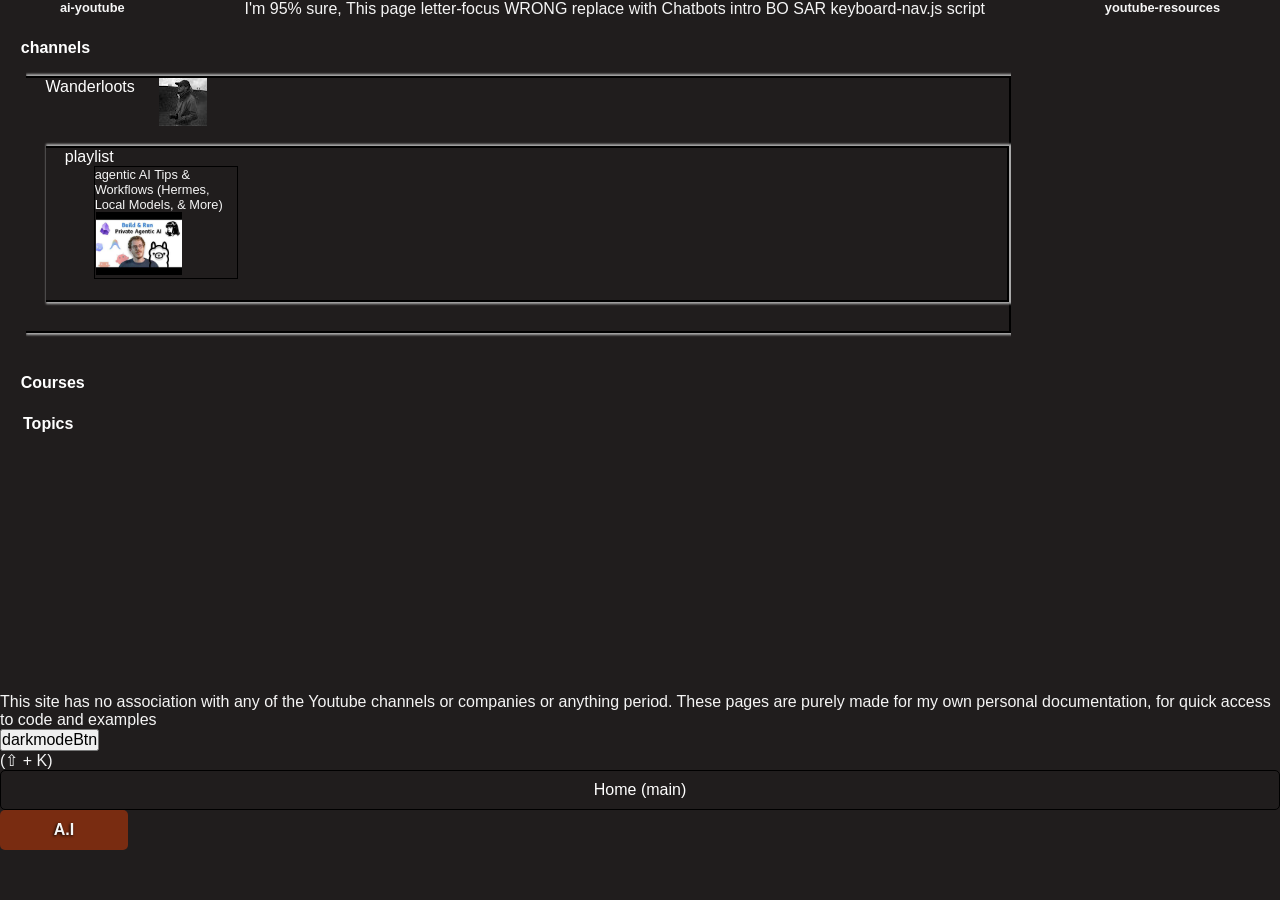
<file: index.html>
<!doctype html>
<html lang="en">
<head>
  <meta charset="UTF-8" />
  <meta name="viewport" content="width=device-width, initial-scale=1.0" />
  <title>ai-youtube</title>
  <link rel="stylesheet" href="css-index/main-index.css" />

  <!-- <script type="module" src="js-index/index-script.js" defer></script> -->
  <!-- <script src="js-index/letterFocus-txt-nums.js" defer></script> -->
  <!-- <script src="js-index/letterFocus-home-back-link.js" defer></script> -->
  <script src="js-index/dark-mode-index.js" defer></script>

  <script src="js-index/app-index.js" type="module" defer></script>


  <meta
    http-equiv="Content-Security-Policy"
    content="
      default-src 'self';
      script-src 'self' 'unsafe-inline' ; 
      style-src  'self' https://cdn.jsdelivr.net;
      font-src 'self' https://unpkg.com data:;
      img-src 'self' data:;
      frame-src https://www.youtube.com;
      object-src 'none';
      base-uri 'none';
        form-action 'self';
  "
  />
</head>
<body class="dark-mode">
    <!-- <body> -->
    <div class="page-wrapper">
      <header class="page-header">
        <div class="page-title">
          <h1>ai-youtube</h1>
          <article>
            <p>
              I'm 95% sure, <span>This page letter-focus WRONG</span> replace
              with Chatbots intro BO SAR keyboard-nav.js script
            </p>
          </article>
          <h1>youtube-resources</h1>
        </div>
      </header>
      <main tabindex="-1" id="mainContainer"  class="main-container">
        <!-- Channels -->
        <div class="drop-parent topics">
          <div class="drop-parent topics">
            <h2 tabindex="0" data-nav-target="channels-drop" class="drop-down">channels</h2>
            <div class="topics-container drop-snips show">
              <!-- wanderloots-->
              <div class="topic">
                <!-- data-nav-target="wanderloots-channel" -->
                <button
                  id="wanderloots"
                  class="drop-down topic-title"
                >
                  Wanderloots <img src="images/wanderloots-yt-icon.jpg" alt="" />
                </button>
                <ul class="sub-topics-container drop-snips show">
                  <!-- agentic ai playlist -->
                  <li class="topic">
                    <button
                      data-nav-target="playlist-wanderloots"
                      id="playlistWanderloots"
                      class="drop-down sub-topic-title"
                    >
                      playlist
                    </button>
                    <div class="sub-resources-container drop-snips show">
                      <a
                        rel="noopener noreferrer"
                        tabindex="0"
                        id="agenticAiTipsWorkflows"
                        class="resource"
                        href="https://programshortcuts.github.io/wanderloots-youtube-repo/
                        "
                        >agentic AI Tips & Workflows (Hermes, Local Models, & More)
                          <img src="images/wanderloots/1-BuildRunPrivateAgentAi.jpeg" alt="" />

                      </a>
                    </div>
                  </li>
                </ul>
              </div>
            </div>
          </div>
        </div>
        <!-- COURSES -->
        <div class="drop-parent topics">
          <div class="drop-parent topics">
            <h2 tabindex="0" data-nav-target="courses-drop" class="drop-down">Courses</h2>
            <div class="topics-container drop-snips ">
              <!-- AI Agents-->
              <div class="topic">
                <button
                  data-nav-target="ai-agents-courses"
                  id="aiAgentsCourses"
                  class="drop-down topic-title"
                >
                  AI Agents
                </button>
                <ul class="sub-topics-container drop-snips show">
                  
                  <!-- Ollama -->
                  <li class="topic">
                    <button
                      data-nav-target="ollama-local"
                      id="ollamaLocal"
                      class="drop-down sub-topic-title"
                    >
                      Skools
                    </button>
                    <div class="sub-resources-container drop-snips show">
                      
                      <a
                        rel="noopener noreferrer"
                        tabindex="0"
                        id="aiAgents-techTim-skools"
                        class="resource"
                        href="
                                    https://programshortcuts.github.io/tech-with-tim-ai-repo/courses/skoolz-2026/skoolz-2026.html
                                    "
                      >
                        AI Agents Buillders 
                        <img src="images/01module.jpg" alt="" />
                        <sup>tech-with-tim-skoolz</sup>
                      </a>
                    </div>
                  </li>
                </ul>
              </div>
              
            </div>
          </div>
        </div>
        <!-- Topics -->
        <div class="drop-parent topics">
          <h2 tabindex="0" data-nav-target="topics-drop" class="drop-down">Topics</h2>
          <div class="topics-container drop-snips ">
            <!-- Local LLMS-->
            <div class="topic">
              <button
                data-nav-target="local-llms"
                id="localLLMs"
                class="drop-down topic-title"
              >
                Local LLMS
              </button>
              <ul class="sub-topics-container drop-snips ">
                <!-- Open WebUI + Ollama -->
                <li class="topic">
                  <button
                    data-nav-target="open-webui-ollama"
                    id="openWebUI-Ollama"
                    class="drop-down sub-topic-title"
                  >
                    Open WebUI + Ollama
                  </button>
                  <div class="sub-resources-container drop-snips show">
                    <!-- WebDevSimp -->
                    <a
                      rel="noopener noreferrer"
                      tabindex="0"
                      id="web-dev-simp-freeLocal"
                      class="resource"
                      href="
                                          https://tstudystuff.github.io/openWebUI-youtube-Leon_van_Zyl/topics/01-/01-.html
                                          "
                      >openWebUU LeonVanZyl
                      <img src="images/01-openWebUI.jpeg" alt="" />
                    </a>
                  </div>
                </li>
                <!-- ComfyUI -->
                <li class="topic">
                  <button
                    data-nav-target="comfyUI"
                    id="comfyUI"
                    class="drop-down sub-topic-title"
                  >
                    ComfyUI (local)
                  </button>
                  <div class="sub-resources-container drop-snips">
                    <a
                      rel="noopener noreferrer"
                      tabindex="0"
                      id="mango-borgo-install-comfyUI-mac"
                      class="resource"
                      href="https://programshortcuts.github.io/comfyUI-repo/resources/mango-borgo/install-comfyUI-mac/install-comfyUI-mac.html"
                    >
                      Mango Borgo
                      <img src="images/magno-borgo-yt-icon.jpg" alt="" />
                      <sup>Installing ComfyUI Silicon Macs (Feb 2026)</sup>
                    </a>
                    <a
                      rel="noopener noreferrer"
                      tabindex="0"
                      id="comfyUILearnFromScratch01"
                      class="resource"
                      href="https://programshortcuts.github.io/pixaroma-repo/topics/01-LearnComfyUIFromScratch/01-LearnComfyUIFromScratch.html"
                      >01 ComfyUI Course - Learn ComfyUI From Scratch | Full 5
                      Hour Course (Ep01)
                      <img src="images/pixaroma01-LearnComfyUIFromScratch.jpg" />
                    </a>
                    <a
                      rel="noopener noreferrer"
                      tabindex="0"
                      id="videoModels06"
                      class="resource"
                      href="topics/06-VideoModels/06-VideoModels.html"
                    >
                      06 ComfyUI Video Models: InfiniteTalk + Wan 2.2 + SCAIL +
                      LTX-2 (Ep06)
                      <img src="images/pixaroma01-LearnComfyUIFromScratch.jpg" />
                    </a>
                  </div>
                </li>
                <!-- LM Studio -->
                <li class="topic">
                  <button
                    data-nav-target="ollama-local"
                    id="ollamaLocal"
                    class="drop-down sub-topic-title"
                  >
                    LM Studio
                  </button>
                  <div class="sub-resources-container drop-snips">
                    <!-- WebDevSimp -->
                    <a
                      rel="noopener noreferrer"
                      tabindex="0"
                      id="web-dev-simp-freeLocal"
                      class="resource"
                      href="
                                          https://programshortcuts.github.io/web-dev-simp-repo/topics/01-free-local-llms/01-free-local-llms.html
                                          "
                      >Webdev Simplified
                      <img
                        src="images/01-free-local-agent-code-workflow-26.jpeg"
                        alt=""
                      />
                      <sup>free local</sup>
                    </a>
                  </div>
                </li>
                <!-- Ollama -->
                <li class="topic">
                  <button
                    data-nav-target="ollama-local"
                    id="ollamaLocal"
                    class="drop-down sub-topic-title"
                  >
                    Ollama (local)
                  </button>
                  <div class="sub-resources-container drop-snips show">
                    <a
                      rel="noopener noreferrer"
                      tabindex="0"
                      id="mike-vibe-code-ollamaFullBegin"
                      class="resource"
                      href="https://programshortcuts.github.io/mikey-vibe-coding-repo/topics/01-ollama-full-tutorial-begin/01-mikey.html"
                    >
                      Mikey Vibe Coding
                      <img src="images/01-ollama-full-begin.jpeg" alt="" />
                      <sup>Ollama Full Begin</sup>
                    </a>
                    <a
                      rel="noopener noreferrer"
                      tabindex="0"
                      id="techTimOllama15"
                      class="resource"
                      href="
                                  https://programshortcuts.github.io/tech-with-tim-ai-repo/topics/ollama/01-ollama-mcp-26/01-ollama-mcp-26.html
                                  "
                    >
                      Tech with Tim
                      <img src="images/twt-ollama-26.jpeg" alt="" />
                      <sup>Learn Ollama in 15 Minutes..</sup>
                    </a>
                  </div>
                </li>
              </ul>
            </div>
            <!-- AGENTS -->
            <div class="topic">
              <button
                data-nav-target="agents-ai"
                id="agentsAi"
                class="drop-down topic-title"
              >
                Agents - AI
              </button>

              <ul class="sub-topics-container drop-snips">
                <li class="topic">
                  <button>tbd</button>
                  <div class="sub-resources-container drop-snips">
                    <a
                      rel="noopener noreferrer"
                      tabindex="0"
                      id="theRecapAiAutomations"
                      class="resource"
                      target="_blank"
                      href="https://www.youtube.com/watch?v=mnV-lXxaFhk&t=1s"
                    >
                      The Recap | AI Automations
                    </a>
                  </div>
                </li>
              </ul>
            </div>
            <!-- python ai -->
            <div class="topic">
              <button
                data-nav-target="python-ai"
                id="python-ai"
                class="drop-down topic-title"
              >
                python ai
              </button>
              <ul class="sub-topics-container drop-snips show">
                <li class="topic">
                  <button
                    data-nav-target="lm-studio-python"
                    id="lmStudioPython"
                    class="drop-down sub-topic-title"
                  >
                    lm-studio-python
                  </button>
                  <div class="sub-resources-container drop-snips show">
                    <a
                      rel="noopener noreferrer"
                      tabindex="0"
                      id="mike-vibe-code-ollamaFullBegin"
                      class="resource"
                      href="https://programshortcuts.github.io/indently-youtube-repo/topics/playlists/01-build-local-ai-python/01-/01-.html"
                    >
                      Indently
                      <img src="images/01-build-local-ai-python.jpeg" alt="" />
                      <sup>build-local-ai-python-playlist</sup>
                    </a>
                  </div>
                </li>
              </ul>
            </div>
            <!-- Tools - AI -->
            <div class="topic">
              <button
                data-nav-target="tools-ai"
                id="toolsAI"
                class="drop-down topic-title"
              >
                tools-ai
              </button>
              <ul class="sub-topics-container drop-snips">
                <!-- codex -->
                <li class="topic">
                  <button
                    data-nav-target="codex"
                    id="codex"
                    class="drop-down sub-topic-title"
                  >
                    Codex
                  </button>
                  <div class="sub-resources-container drop-snips show">
                    <a
                      rel="noopener noreferrer"
                      tabindex="0"
                      id="mango-borgo-install-comfyUI-mac"
                      class="resource"
                      href="https://programshortcuts.github.io/tech-with-tim-ai-repo/topics/codex/01-codex/01-codex.html"
                    >
                      Tech With Tim
                      <img src="images/codex.jpeg" alt="" />
                      <sup>Codex - Full Course for Beginners (Jul 2026)</sup>
                    </a>
                  </div>
                </li>
              </ul>
            </div>

            <!-- BOTS -->
            <div class="topic">
              <button
                data-nav-target="bots-ai"
                id="botsAi"
                class="drop-down topic-title"
              >
                Bots - AI
              </button>
              <ul class="sub-topics-container drop-snips">
                <li class="topic">
                  <a
                    rel="noopener noreferrer"
                    tabindex="0"
                    id=""
                    class="drop-down"
                    href="#"
                  >
                    <!-- <br><sub class="x-sm-txt">Learn Ollama in 15 Minutes - Run LLM Models Locally for FREE -->
                  </a>
                  <div class="sub-resources-container drop-snips">
                    <a
                      rel="noopener noreferrer"
                      tabindex="0"
                      id="leonVanZylBotsAi"
                      class="resource"
                      target="_blank"
                      href="
                                                              https://www.youtube.com/watch?app=desktop&v=tVwdpQyjtOc"
                      >Leon van Zyl (link for now)
                    </a>
                    <a
                      rel="noopener noreferrer"
                      tabindex="0"
                      id="leonVanZylBotsAi"
                      class="resource"
                      target="_blank"
                      href="
                                                              https://www.youtube.com/watch?app=desktop&v=tVwdpQyjtOc"
                      >Leon van Zyl (link for now)
                    </a>
                  </div>
                </li>
              </ul>
            </div>
            <div class="topic">
              <button data-nav-target="intros-ai" id="introsAi" class="drop-down">
                Intros
              </button>
              <ul class="sub-topics-container drop-snips">
                <li class="topic">
                  <!-- <a rel="noopener noreferrer" tabindex="0" id="chatBotsIntro" class="drop-down" href=""> chatbots intro
                                  <br><sub class="x-sm-txt">Learn Ollama in 15 Minutes - Run LLM Models Locally for FREE
                              </a> -->
                  <div class="sub-resources-container drop-snips">
                    <a
                      rel="noopener noreferrer"
                      tabindex="0"
                      id="boSarAiChatBot2025"
                      class="resource"
                      href="topics/chatbots/01-bo-Sar-howToBuildAi-2025/index-sidebar-temp.html"
                    >
                      Bo Sar - ai chatbot <sup>2025</sup>

                      <sup
                        >How to Build AI Chatbots: Full to ... Pro (Latest
                        Update)</sup
                      >
                    </a>
                  </div>
                </li>
              </ul>
            </div>
          </div>
        </div>
        </div>
        <article class="explain-txt">
          <p>
            This site has no association with any of the Youtube channels or
            companies or anything period. These pages are purely made for my own
            personal documentation, for quick access to code and examples
          </p>
        </article>
      </main>
      <nav class="styles-btns">
        <div class="btn-container">
          <button id="darkModeBtn">darkmodeBtn</button>
          <p>(<span class="lg-txt">⇧</span> + K)</p>
        </div>
      </nav>
      <footer class="mobile-footer-header">
        <div class="main-links">
          <!-- <a
            tabindex="0"
            id="backlink"
            href="https://programshortcuts.github.io/youtube-resources-repo/
                "
            >&larr;back (youtube- resources)</a
          > -->
          <a tabindex="0" id="homelink" href="
          https://programshortcuts.com/
          ">Home (main)</a>
          <a
            id="aiLogo"
            tabindex="0"
            class="topic docker-b"
            href="https://programshortcuts.github.io/ai-youtube-repo/"
          >
            <h4>A.I</h4>
          </a>
        </div>
      </footer>
    </div>
</body>
</html>
</file>
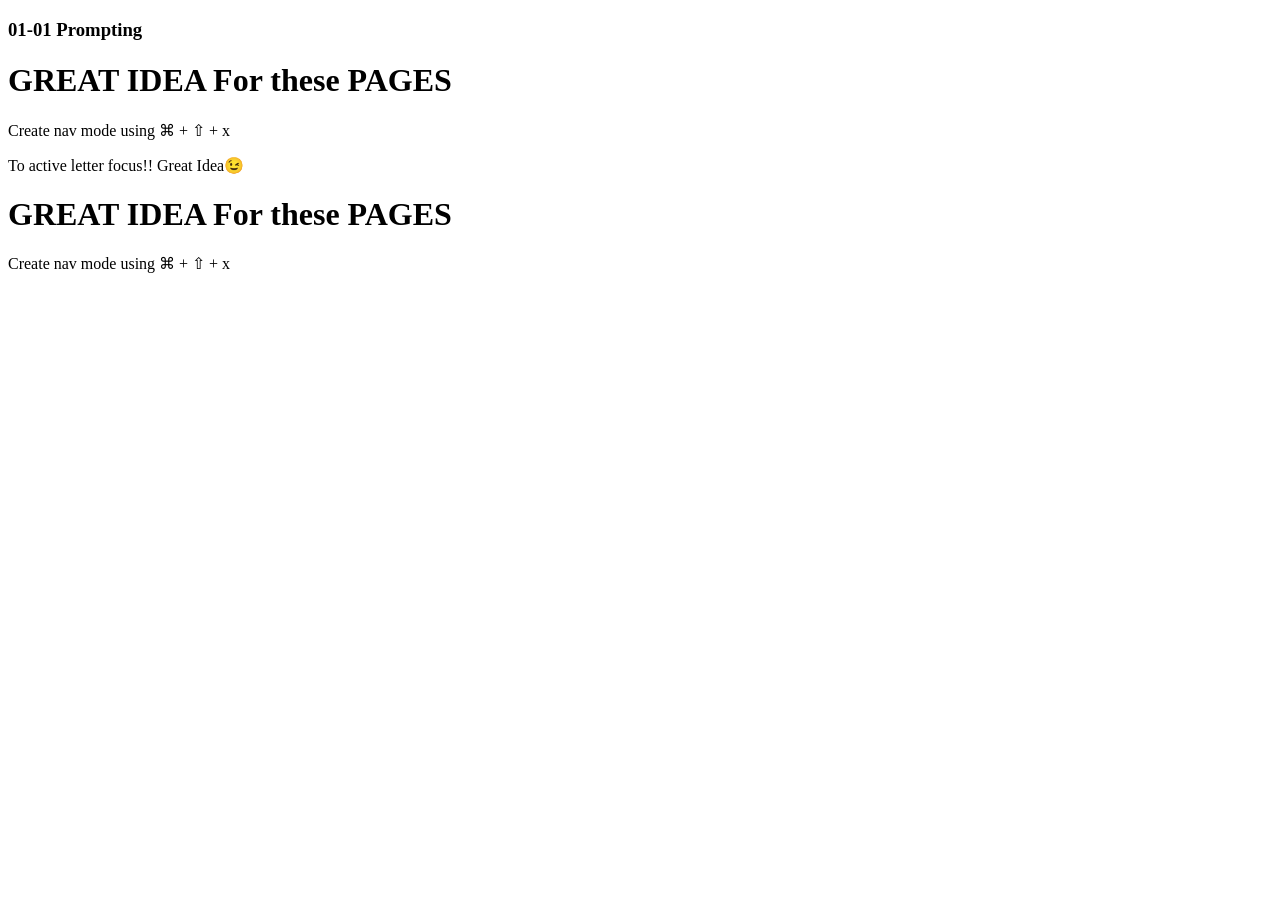
<file: topics/chatbots/01-bo-Sar-howToBuildAi-2025/homepage.html>
<!DOCTYPE html>
<html lang="en">
<head>
    <meta charset="UTF-8">
    <meta name="viewport" content="width=device-width, initial-scale=1.0">
    <title>Document</title>
</head>
<body>
    <div id="targetDiv">
        <div class="main-container">
            <header>
                <h3 id="targetHeaderh3">01-01 Prompting </h3>
            </header>
            <div class="steps-container">
                <div class="step-float">
                    <h1>GREAT IDEA For these PAGES</h1>
                    <p>
                        Create nav mode using ⌘ + ⇧ + x
                    </p>
                    <p>
                        To active letter focus!! Great Idea😉
                    </p>
                </div>
                <div class="step-float">
                    <h1>GREAT IDEA For these PAGES</h1>
                    <p>
                        Create nav mode using ⌘ + ⇧ + x
                    </p>
                </div>
            </div>
        </div>
    </div>
</body>
</html>
</file>
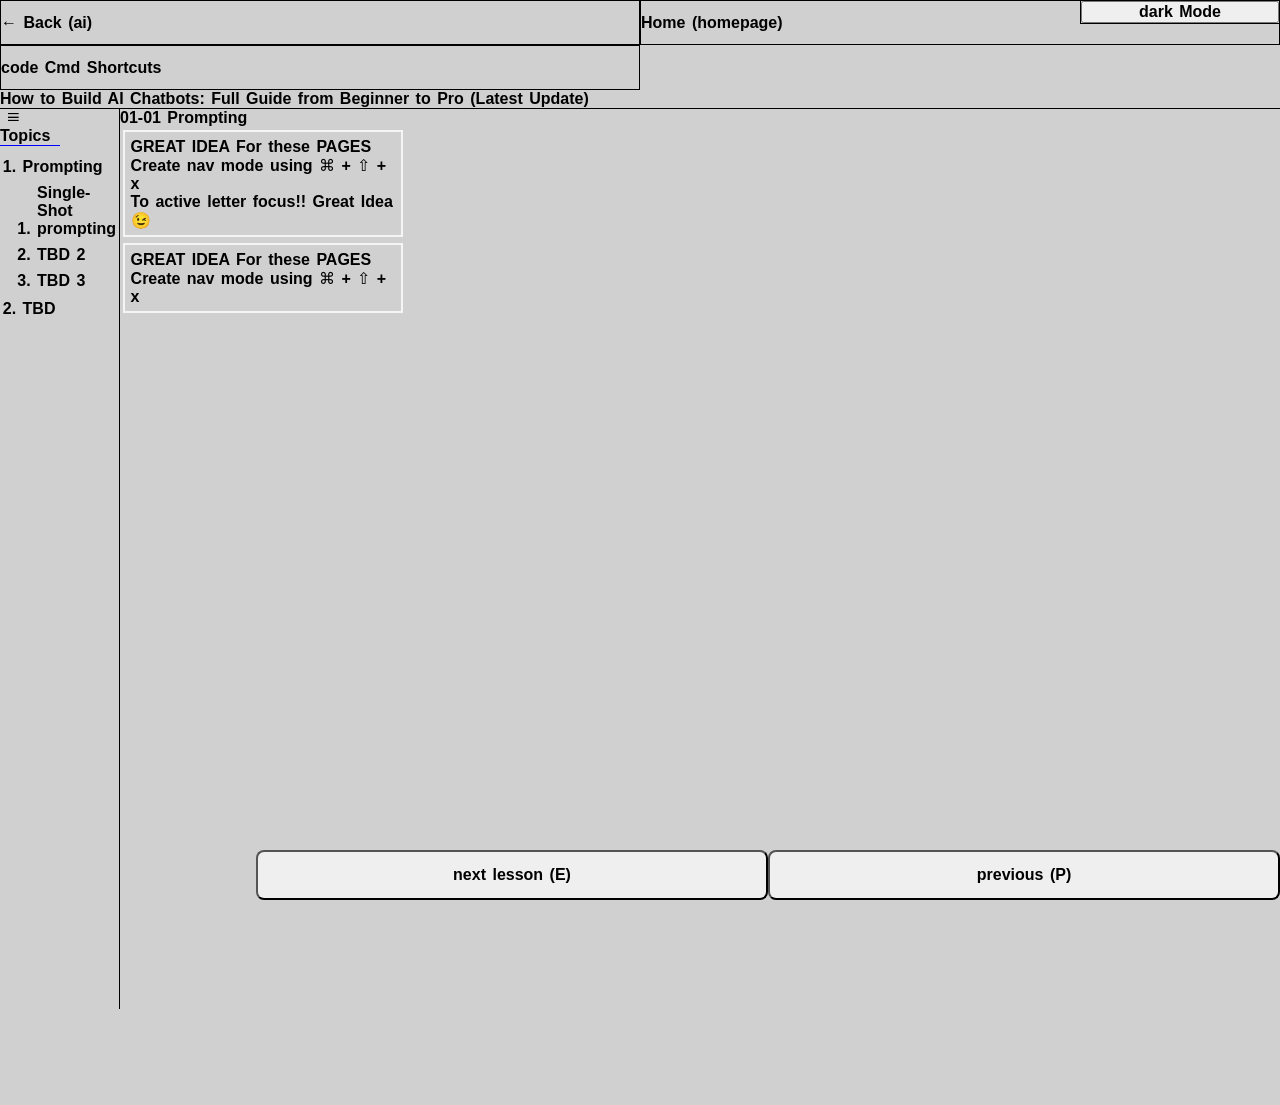
<file: topics/chatbots/01-bo-Sar-howToBuildAi-2025/index-sidebar-temp.html>
<!DOCTYPE html>
<html lang="en">
<head>
    <meta charset="UTF-8">
    <meta name="viewport" content="width=device-width, initial-scale=1.0">
    <title>index-sidebar-temp</title>
    <link rel="stylesheet" href="css/main.css">
    <link rel="stylesheet" href="css/dark-mode.css">
    <script type="module" src="js/core/main-script.js" defer></script>
    <!-- <script src="js/keyboard-nav-temp.js" defer></script> -->
    <script src="js/dark-mode.js" defer></script>
    <script type="module" src="../../../js-index/ui/drop-downs-index.js" defer></script>

    <link href='https://unpkg.com/boxicons@2.1.4/css/boxicons.min.css' rel='stylesheet'>
    <meta http-equiv="Content-Security-Policy" content="
        default-src 'self';
        script-src 'self' 'unsafe-inline' ;
        style-src  'self' https://cdn.jsdelivr.net;
        font-src 'self' https://unpkg.com data:;
        img-src 'self' data:;
        frame-src https://www.youtube.com;
        object-src 'none';
        base-uri 'none';
            form-action 'self';
    ">
</head>
<body class="">
    <div class="page-wrapper">
        <header class="page-header grid">
            <div class="box back-link-container">
                <a id="backLink" href="../../../index.html" class="nav-link">&larr; Back (ai)</a>
            </div>
            
            <div class="box home-link-container">
                <a id="homePageLink" href="https://programshortcuts.github.io/tyler-tomani-2026/" class="nav-link">Home (homepage)</a>
            </div>
            <div class="box codeCmdShortcuts-container">
                <a id="codeComShortcutsLink" href="#" class="web-link" target="_blank">
                    code Cmd Shortcuts
                </a>
            </div>
            <div class="box tutorialLink-darkModeBtn-container">
                <a id="tutorialLink" target="_blank"  data-video="https://www.youtube.com/watch?v=SWP3k-24jT4"
                    data-timestamp="44100" href="#">
                </a>
                <button tabindex="0" id="darkModeBtn">dark Mode</button>
            </div>
        </header>
        <nav tabindex="0" id="navBarLessonTitle" class="nav-bar-lesson-title">
            <h2 class="nav-lesson">How to Build AI Chatbots: Full Guide from Beginner to Pro (Latest Update)</h2>
        </nav>
        <main class="main-container">
            <aside tabindex="0" class="side-bar ">
                <i  id="sideBarBtn" tabindex="0" class="bx bx-menu"></i>
                <div class="side-bar-links-container">
                    <!-- FOR now use #topicsTempId -->
                    <a tabindex="0" id="topic" href="#" class="drop-down topic" >
                        <h3>Topics</h3>
                    </a>
                    <ul class="side-bar-links drop-snips">
                        <li><a tabindex="0" class="drop-down" data-video="https://www.youtube.com/watch?v=SWP3k-24jT4" data-timestamp="824" 
                                href="side-bar-links-html/01/01.html">Prompting</a>
                            <ul class="drop-snips show">
                                <li><a  href="side-bar-links-html//01/01-01/01-01.html" data-video="https://www.youtube.com/watch?v=SWP3k-24jT4"
                                     data-timestamp="932" 
                                    >Single-Shot prompting</a></li>  
                                <li><a  href="side-bar-links-html//01/01-02/01-02.html" data-video="https://www.youtube.com/watch?v=SWP3k-24jT4"
                                     data-timestamp="2202">
                                    TBD 2</a></li>  
                                <li><a href="side-bar-links-html/01/01-03/01-03.html">TBD 3</a></li>  
                            </ul>
                        </li>
                        <li><a tabindex="0" class="drop-down" data-video="https://www.youtube.com/watch?v=SWP3k-24jT4" data-timestamp="824"
                                href="side-bar-links-html/01/01.html">TBD</a>
                            <ul class="drop-snips ">
                                <li><a href="side-bar-links-html//01/01-01/01-01.html"
                                        data-video="https://www.youtube.com/watch?v=SWP3k-24jT4" data-timestamp="932">TBd</a>
                                </li>
                                <li><a href="side-bar-links-html/01/01-02/01-02.html">TBD 2</a></li>
                                <li><a href="side-bar-links-html/01/01-03/01-03.html">TBD 3</a></li>
                            </ul>
                        </li>
                    </ul>
                </div>
            </aside>
            <div class="main-content-container">
                <div tabindex="0" id="mainTargetDiv" data-href="home-page.html">
<!-- This is temporary, targetDiv resides in the 
                     injected html page -->
                </div>
                <div class="lesson-btns-container">
                    <button tabindex="0" id="endNxtBtn">next lesson (E)</button>
                    <button tabindex="0" id="prevBtn">previous (P)</button>
                </div>
            </div>
        </main>
    </div>
</body>
</html>
</file>
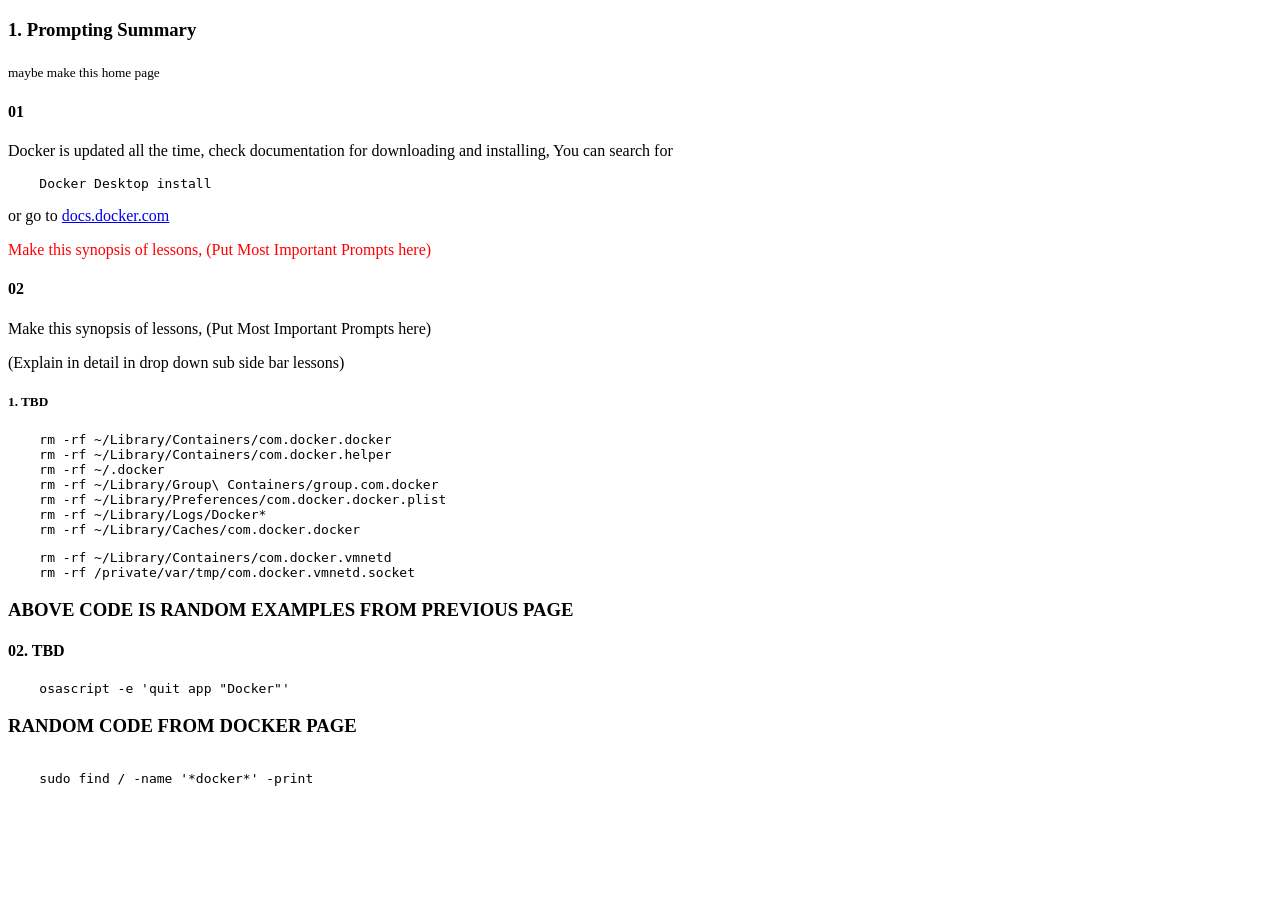
<file: topics/chatbots/01-bo-Sar-howToBuildAi-2025/side-bar-links-html/01/prompting.html>
<!DOCTYPE html>
 <html lang="en">
<head>
    <meta charset="UTF-8">
    <meta name="viewport" content="width=device-width, initial-scale=1, maximum-scale=1">
    <title>01-prompting</title>
</head>
<body class="dark-mode">
    <div id="targetDiv">
        <header>
            <h3 id="targetHeaderh3">1. Prompting Summary</h3>
            <sub> maybe make this home page</sub>
        </header>
        <div class="main-container">
            <div class="steps-container">
                <!-- 1.-->
                <div tabindex="0" class="step-float" data-video="https://www.youtube.com/watch?app=desktop&v=pg19Z8LL06w"
                    data-timestamp="1075">
                    <div class="step-vid">
                        <!-- <video playsinline webkit-playsinline poster="sidebar-links/01/images/01.png"
                                                src="sidebar-links/01/images/01.mov"></video> -->
                    </div>
                    <div class="step-txt ">
                        <h4>01</h4>
                        <p>
                            Docker is updated all the time, check documentation for downloading and installing,
                            You can search for
                        </p>
                        <div class="code-container">
                            <pre readonly tabindex="0" class="copy-code">
    Docker Desktop install</pre>
                        </div>
                        <p>
                            or go to
                            <a tabindex="0" target="_blank"
                                href="https://docs.docker.com/desktop/setup/install/mac-install/">docs.docker.com</a>
                        </p>
                        <p style="color:red;">
                            Make this synopsis of lessons, (Put Most Important Prompts here)
                        </p>
                    </div>
                </div>
                <!-- 2. -->
                <div tabindex="0" class="step-float" data-video="https://www.youtube.com/watch?app=desktop&v=pg19Z8LL06w"
                    data-timestamp="1075">
                    <div class="step-img">
                        <!-- <img src="sidebar-links/01/images/01.png" alt=""> -->
                    </div>
                    <div class="step-txt ">
                        <h4>02</h4>
                        <p>
                            Make this synopsis of lessons, (Put Most Important Prompts here)
                        </p>
                        <p>
                            (Explain in detail in drop down sub side bar lessons)
                        </p>
                        <h5>1. TBD</h5>
                        <div class="code-container">
                            <pre readonly tabindex="0" class="copy-code">
    rm -rf ~/Library/Containers/com.docker.docker
    rm -rf ~/Library/Containers/com.docker.helper
    rm -rf ~/.docker
    rm -rf ~/Library/Group\ Containers/group.com.docker
    rm -rf ~/Library/Preferences/com.docker.docker.plist
    rm -rf ~/Library/Logs/Docker*
    rm -rf ~/Library/Caches/com.docker.docker</pre>
                        </div>
                        <div class="code-container">
                            <pre readonly tabindex="0" class="copy-code">
    rm -rf ~/Library/Containers/com.docker.vmnetd
    rm -rf /private/var/tmp/com.docker.vmnetd.socket</pre>
                        </div>
                        <h3>ABOVE CODE IS RANDOM EXAMPLES FROM PREVIOUS PAGE</h3>
                        
                        </div>
    
                    </div>
                </div>
                <!-- 2. TBD  -->
                <div tabindex="0" class="step-float" data-video="https://www.youtube.com/watch?v=b0HMimUb4f0"
                    data-timestamp="1075">
                    <div class="step-img">
                        <!-- <img src="sidebar-links/01/images/02.png"> -->
                    </div>
                    <div class="step-txt">
                        <h4>02. TBD</h4>
                        <div class="code-container">
                            <pre readonly tabindex="0" class="copy-code">
    osascript -e 'quit app "Docker"'</pre>
                        </div>
                        <h3>RANDOM CODE FROM DOCKER PAGE</h3>
                        <div class="code-container">
                            <pre readonly tabindex="0" class="copy-code">
    
    sudo find / -name '*docker*' -print
                        </pre>
                        </div>
                    </div>
                    
                </div>
            </div>
        </div>
    </div>
</body> 
</html>
</file>
<file: css-index/main-index.css>
@import url('mobile-footer-header.css');
@import url('dark-mode-index.css');
@import url('responsive-index.css');
/* ui */
/* utilities */
@import url('utilities-index/colors-index.css');
@import url('utilities-index/borders-index.css');
@import url('utilities-index/effects-index.css');
@import url('utilities-index/layout-index.css');
@import url('utilities-index/position-index.css');
@import url('utilities-index/spacing-index.css');
@import url('utilities-index/sizing-index.css');
@import url('utilities-index/text-index.css');

* {
    margin: 0;
    padding: 0;
    box-sizing: border-box;

}

.hide {
    display: none !important;
    /* opacity: 0; */
}

.show {
    display: inline-block;
}

/* #aiYoutube:focus, */
#aiLogo {
    display: block;
    box-shadow: var(--x) 0 var(--xB) var(--yB) orangered !important;
    border: 1px solid red;
    background-color: rgb(255, 69, 0, .4);
    width: 10%;
    border: 10px;
    display: flex;
    flex-direction: column;
    align-items: center;
    justify-content: center;
    color: whitesmoke;
    text-shadow: -1px 1px 3px black;
    font-family: 'Trebuchet MS', 'Lucida Sans Unicode', 'Lucida Grande', 'Lucida Sans', Arial, sans-serif;
    font-weight: 999;
    font-size: 150%;
}
</file>
<file: topics/chatbots/01-bo-Sar-howToBuildAi-2025/css/main.css>
@import url('responsive.css');
/* @import url('steps.css'); */
/* uis */
@import url('ui/toggle-side-bar.css');
@import url('ui/side-bar.css');
@import url('ui/copyCode.css');
/* utilities -> header */
@import url('utilities/header/grid.css');
@import url('utilities/header/layout.css');
/* utilities -> steps */
@import url('steps/step-text.css');
@import url('steps/code-containers.css');
@import url('steps/imgSizes.css');
/* utilities */
@import url('utilities/borders.css');
@import url('utilities/colors.css');
@import url('utilities/effects.css');
@import url('utilities/layout.css');
@import url('utilities/position.css');

@import url('utilities/sizing.css');
@import url('utilities/spacing.css');
@import url('utilities/text.css');
*{
    margin: 0;
    padding: 0;
    box-sizing: border-box;
}
/* SHOULD I PUT THIS IN IT'S OWN CSS FILES FOR ui/drop-downs.css ???? */
.hide { display: none; }
</file>
<file: topics/chatbots/01-bo-Sar-howToBuildAi-2025/css/dark-mode.css>
:root {
    --bg-primary: #201d1d;
    --font-primary: whitesmoke;
}
body.dark-mode .step-float:focus,
body.dark-mode .step-float:active,
body.dark-mode .step-float:hover {
    /* box-shadow: 2px 2px 10px lightblue; */
    /* border: 2px solid lightcyan; */
    box-shadow: 2px 2px 10px rgb(0, 8, 255);
}
body.dark-mode .page-header a:visited {
    color: var(--font-primary) !important;
}

.dark-mode .code-container>.copy-code {
    border: 1px solid white !important;
}

.dark-mode .page-header {
    background-color: var(--bg-primary);
    color: var(--bg-primary) !important;
}

.dark-mode .mobile-footer-header {
    background-color: var(--bg-primary) !important;
}

.dark-mode {
    background-color: var(--bg-primary);
    color: var(--font-primary)
}

.dark-mode h3,
.dark-mode #due_date_label {
    color: var(--font-primary) !important;

}

.dark-mode nav#nav-section-lesson-titles {
    background-color: var(--bg-primary)
}

.dark-mode a {
    color: white;
}

.dark-mode .drop-topic {
    border: 1px solid whitesmoke;

}

.dark-mode,
h4 .dark-mode p {
    color: whitesmoke;
}

.dark-mode #nav-section-lesson-titles {
    border-top: 1px solid whitesmoke;
    border-bottom: 1px solid whitesmoke;
}

.dark-mode main>aside {
    border-right: 1px solid whitesmoke;
}

.dark-mode .resource,
.dark-mode .main-links a {
    border: 1px solid whitesmoke;
    color: white;
}
.dark-mode .main-links a:active,
.dark-mode .main-links a:focus {
    color: whitesmoke;
}
.dark-mode .resource,
.dark-mode .topic {
    color: whitesmoke;
}
.dark-mode .resource:visited {
    color: whitesmoke;
}
.dark-mode .side-bar ul li a {
    color: var(--font-primary) !important;
}
body.dark-mode .side-bar ul li a.highlight {
    color: black !important;
}
.dark-mode button#endNxtBtn,
.dark-mode button#prevBtn {
    /* color: var(--font-primary) !important; */
    /* background-color: grey !important; */
    background: darkgrey !important;
    /* background: black !important */
}
body.dark-mode .highlight {
    color: black !important;
}
</file>
